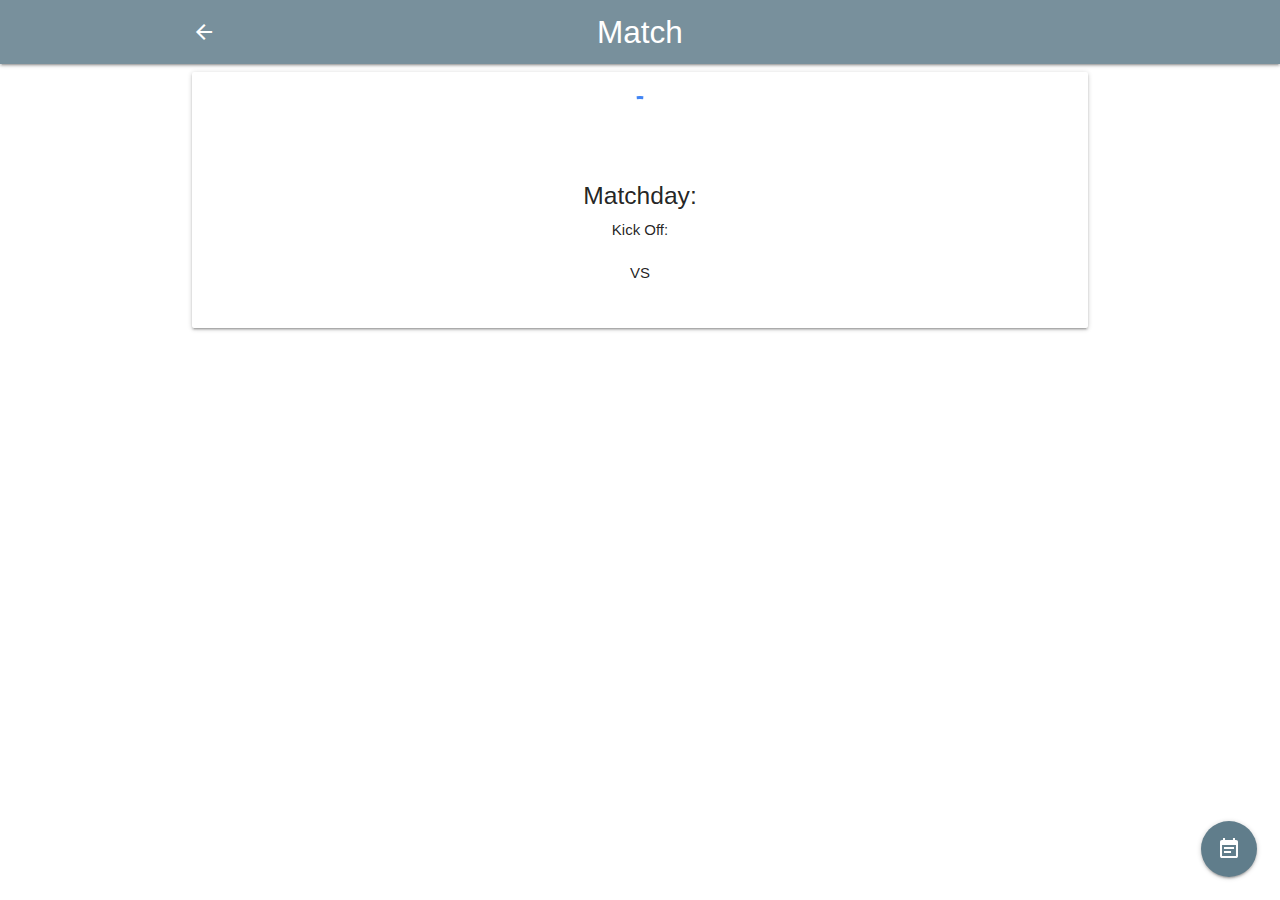
<file: public/detail_match.html>
<!DOCTYPE html>
<html lang="en">
    <head>
        <meta charset="UTF-8" />
        <title>MatchBall</title>
        <meta name="theme-color" content="#40424a" />
        <meta name="description" content="Football Information" />
        <meta name="viewport" content="width=device-width, initial-scale=1">
        <link rel="stylesheet" href="css/materialize.min.css" />
        <meta name="theme-color" content="#607d8b" />
        <link href="https://fonts.googleapis.com/icon?family=Material+Icons" rel="stylesheet">
        <link rel="apple-touch-icon" href="images/icon_192.png">
        <link rel="manifest" href="/manifest.json" />
      </head>
      <body>
           <!-- Navigasi -->
        <nav class="blue-grey lighten-1" role="navigation">
          <div class="nav-wrapper container">
            <a href="#" class="brand-logo site-title center" id="logo-container">Match</a>
            <a href="./index.html#watch-plan">
              <i class="material-icons">arrow_back</i>
            </a>
            <ul class="topnav right hide-on-med-and-down"></ul>
            <ul class="sidenav" id="nav-mobile"></ul>
          </div>
        </nav>
        <!-- Akhir Navigasi -->
        <div class="container" id="body-content">
            <div class="row mt-3">
                <div class="card">
                    <div class="card-content">
                        <div class="center-align" id="preloader">
                            <div class="preloader-wrapper big active">
                                <div class="spinner-layer spinner-blue">
                                    <div class="circle-clipper left">
                                        <div class="circle"></div>
                                    </div>
                                    <div class="gap-patch">
                                        <div class="circle"></div>
                                    </div>
                                    <div class="circle-clipper right">
                                        <div class="circle"></div>
                                    </div>
                                </div>
                            </div>
                        </div>
                        <h5 id="matchDay" class="center-align">Matchday: </h5>
                        <div id="kickOff" class="center-align">Kick Off: </div>
            
                        <div class="row" style="margin:20px">
                          <div class="col s5 right-align truncate">
                            <span id="homeTeamName" class="font-bold blue-grey-text text-darken-2"></span>
                          </div>
                          <div class="col s2 center-align">
                            VS
                          </div>
                          <div class="col s5 left-align truncate">
                            <span id="awayTeamName" class="font-bold blue-grey-text text-darken-2"></span>
                          </div>
                        </div>
                        <div id="venue" class="center-align"></div>
                    </div>
                </div>
            </div>
        </div>
    </div>
    </div>

    <div class="fixed-action-btn" id="save">
        <a class="btn-floating btn-large blue-grey" >
        <i id="save-del" class="large material-icons">event_note</i>
        </a>
    </div>

 
    <script src="js/materialize.min.js"></script>
    <script src="js/main.js"></script>
    <script src="js/api.js"></script>

    <script src="js/idb.js"></script>
    <script src="js/db.js"></script>
   

    <script>
        if (!('serviceWorker' in navigator)) {
            console.log("Service worker tidak didukung browser ini.");
        } else {
            registerServiceWorker();
        }

        function registerServiceWorker() {
            return navigator.serviceWorker.register('service-worker.js')
                .then(function (registration) {
                    console.log('Registrasi service worker berhasil.');
                    return registration;
                })
                .catch(function (err) {
                    console.error('Registrasi service worker gagal.', err);
                });
        }
       
            document.addEventListener("DOMContentLoaded", function () {

                var urlParams = new URLSearchParams(window.location.search);
                var id = Number(urlParams.get("id"));
                var saveDel = document.getElementById("save-del");
                
                var isFavorit = false;
                cekData(id).then((msg) => {
                console.log("statusData: resolve = " + msg)
                document.getElementById("save-del").innerHTML = "delete"
                getDetailMatch("saved-match")
                isFavorit = true
                }).catch((msg) => {
                    console.log("statusData: reject = " + msg)
                    document.getElementById("save-del").innerHTML = "event_note"
                    getDetailMatch()
                    isFavorit = false
                    })

                var saveDel = document.getElementById("save-del");

                saveDel.onclick = function () {
                console.log("Tombol FAB di klik.");
                if (isFavorit) {
                    deleteSavedMatch(id);
                    isFavorit = false
                } else {
                    item = getDetailMatch();
                    item.then(function (data) {
                    saveForLater(data);
                    });
                    isFavorit = true
                }
                };
                });

            
    </script>
</body>
</html>
</file>
